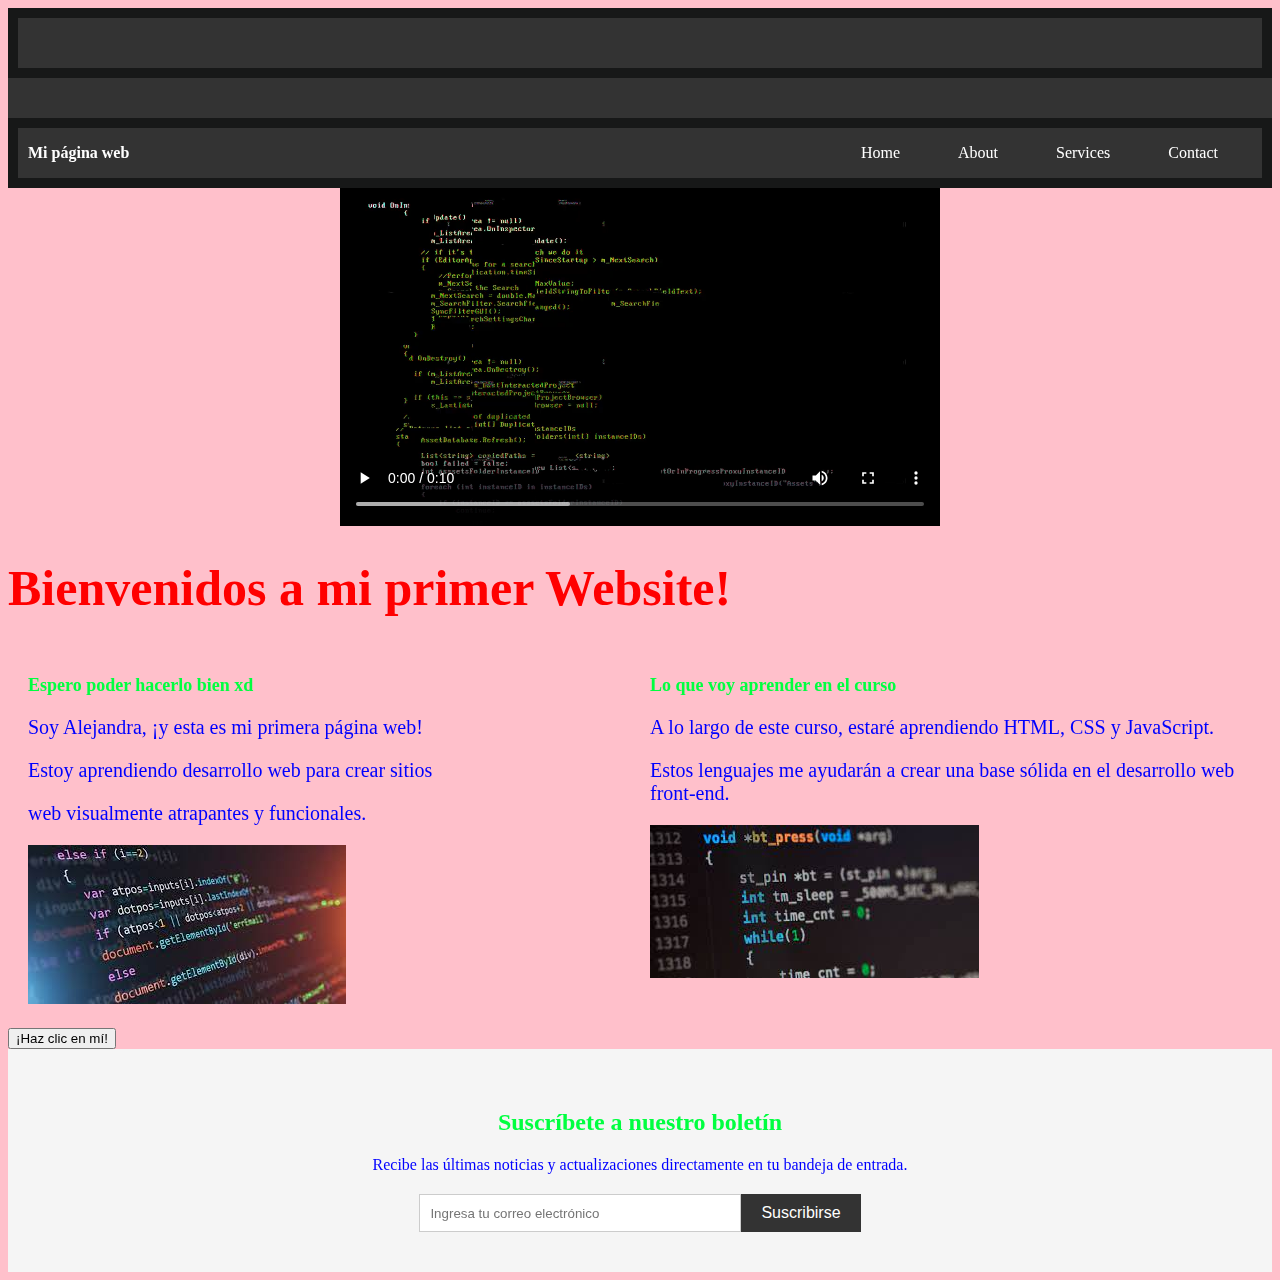
<file: index.html>
<!DOCTYPE html>
<html> 
  <head> 
    <meta charset="UTF-8">
    <title>Mi Primer Website</title>
    <link rel="stylesheet" href="style.css">
    
  </head>
  <body>

    <header class="container-nav">
      <nav class="navbar">
      <!-- Contenido de la barra de navegación -->
      </nav>
      </header>
      <main>
      <!-- Contenido principal -->
      </main>
      <footer>
      <!-- Contenido del pie de página -->
      </footer>

    <div class="container-nav">
      <nav class="navbar">
       <a href="#" class="brand">Mi página web</a>
       <ul class="nav-links">
        <li><a href="index.html">Home</a></li>
        <li><a href="about.html">About</a></li>
        <li><a href="services.html">Services</a></li>
        <li><a href="contact.html">Contact</a></li>
       </ul>
      </nav>
      <button class="button-menu-toggle">Menu</button>
      </div>

    <div class="container">

      <video src="Efecto de video - Código Programación.mp4" controls></video>

      
      <h1>Bienvenidos a mi primer Website!</h1>
      <div class="row">
        <div class="column">
         <h2>Espero poder hacerlo bien xd</h2>
         <p>Soy Alejandra, ¡y esta es mi primera página web!</p>
         <p>Estoy aprendiendo desarrollo web para crear sitios 
         <p>web visualmente atrapantes y funcionales.</p>
         <img src="codigo 1.jpg" alt="xd" />
        </div> 
        <div class="column">
         <h2>Lo que voy aprender en el curso</h2>
         <p>A lo largo de este curso, estaré aprendiendo HTML, CSS y JavaScript.</p>
         <p>Estos lenguajes me ayudarán a crear una base sólida en el desarrollo web front-end.</p>
         <img src="codigo 2.jpg" alt="xd"/> 
        </div>
      </div>
    </div> 
    <button onClick="showAlert()" aria-label="Dispara una alerta de saludo">¡Haz
      clic en mí!</button>

  <section class="newsletter">
      <h2 class="section-title">Suscríbete a nuestro boletín</h2>
      <p>Recibe las últimas noticias y actualizaciones directamente en tu bandeja de entrada.</p>
      <form action="#" class="newsletter-form">
        <input type="email" placeholder="Ingresa tu correo electrónico" required>
        <button type="submit" class="btn-primary">Suscribirse</button>
      </form>
    </section>
    
  <script src ="script.js"></script>
  </body>

</html>
</file>
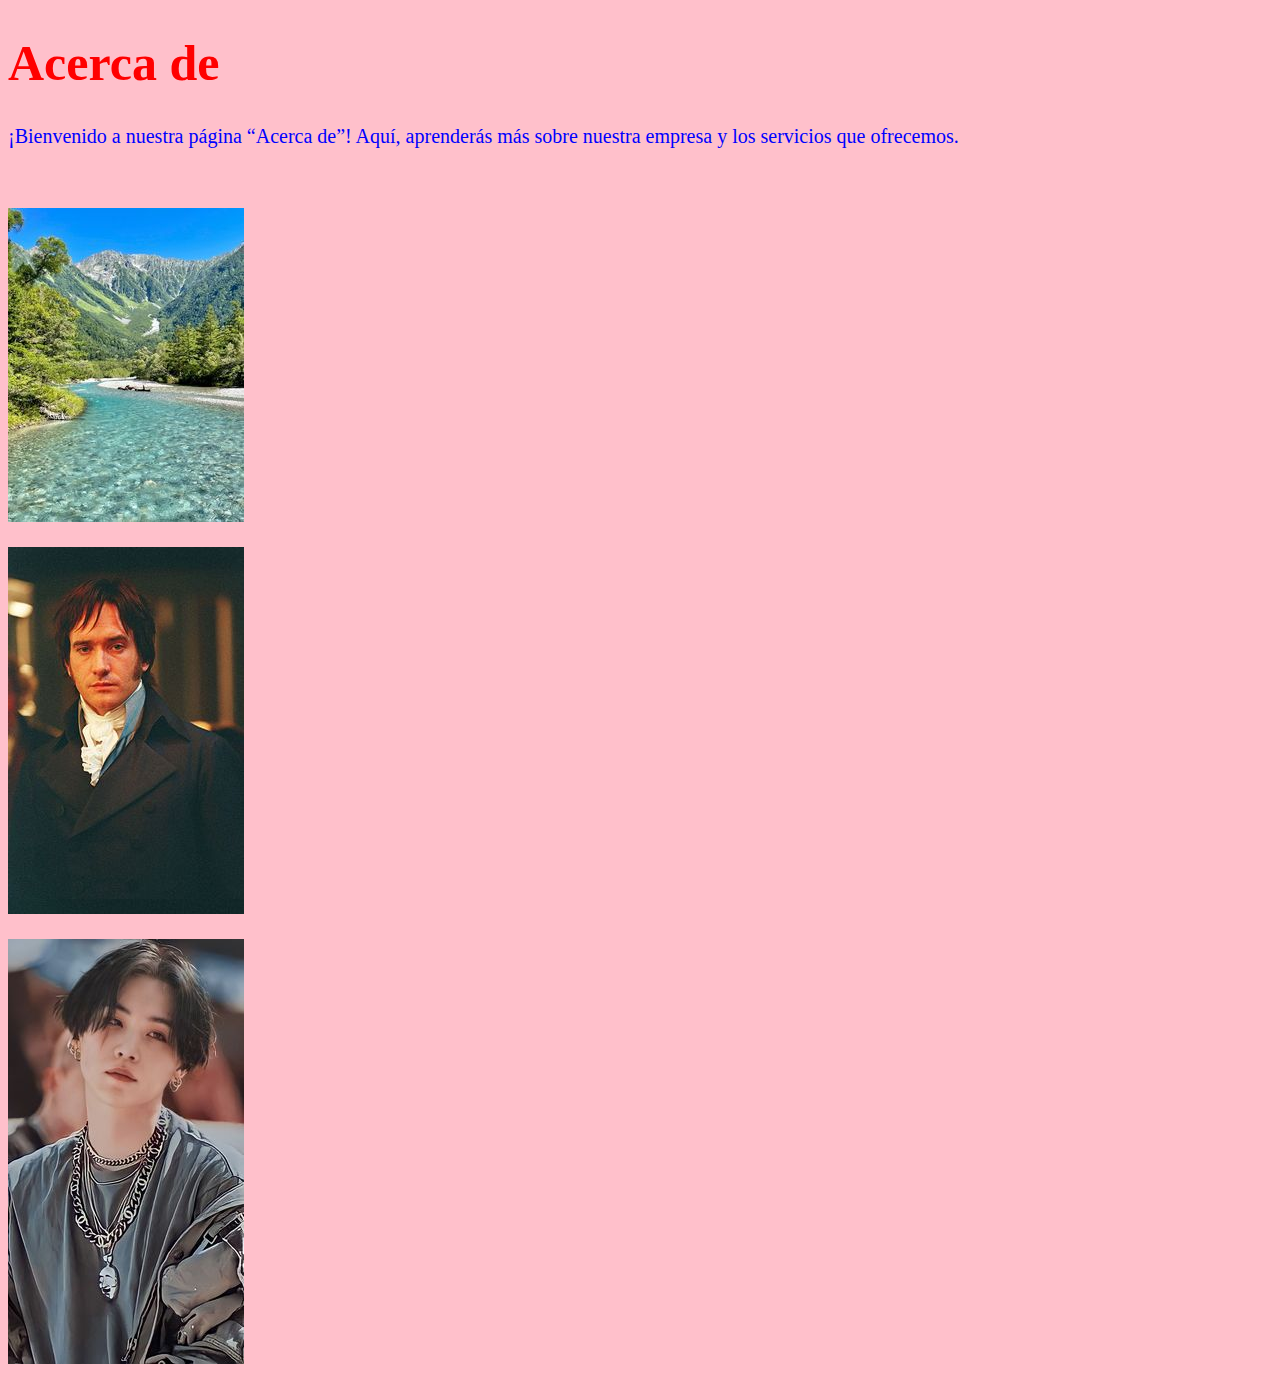
<file: about.html>
<!DOCTYPE html>
<html> 
  <head> 
    <meta charset="UTF-8">
    <title>Mi Primer Website</title>
    <link rel="stylesheet" href="style.css">
    
  </head>
  <body>

    <h1>Acerca de</h1>
    <p>¡Bienvenido a nuestra página “Acerca de”! Aquí, aprenderás más sobre
    nuestra empresa y los servicios que ofrecemos.</p>

    <div class="column"></div>

      <p> <img src="fondo 1.jpg" alt="Amo los paisajes que tienen agua y montañas xd" /> </p>
      <p> <img src="Mr. Darcy.jpg" alt="El amor de mi vida" /> </p>
      <p> <img src="suga.jpg" alt="Mi integrante favorito de BTS" /> </p>
    </div> 

    
  <script src ="script.js"></script>
  </body>

</html>
</file>
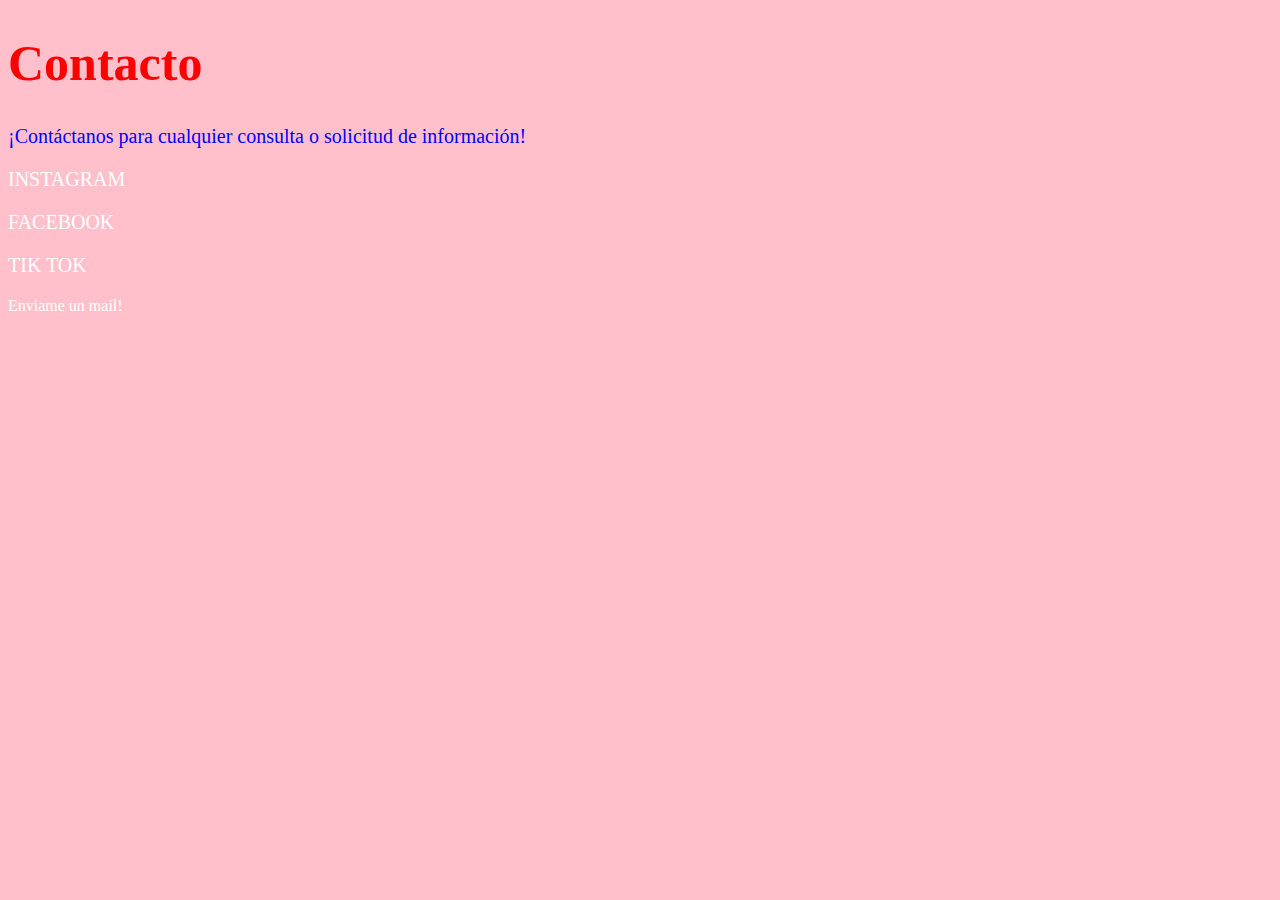
<file: contact.html>
<!DOCTYPE html>
<html> 
  <head> 
    <meta charset="UTF-8">
    <title>Mi Primer Website</title>
    <link rel="stylesheet" href="style.css">
    <link rel="stylesheet" href="contact.css">
    
  </head>
  <body>

    <h1>Contacto</h1>
    <p>¡Contáctanos para cualquier consulta o solicitud de información!</p>
    <form>
    <!-- Agrega aquí los campos del formulario -->
   <p> <A HREF="https://www.instagram.com/alejandra_garcia6316/"> INSTAGRAM </A> </p>

   <p> <A HREF="https://www.facebook.com/alejandra.garciaroldan.77"> FACEBOOK </A> </p>

   <p> <A HREF="https://www.tiktok.com/@alejandra_garcia6316"> TIK TOK </A> </p>

    <A HREF="garciaroldanalejandra520@gmail.com">Enviame un mail! 
    </A>
    </form>
   
<script src ="script.js"></script>
  </body>

</html>
</file>
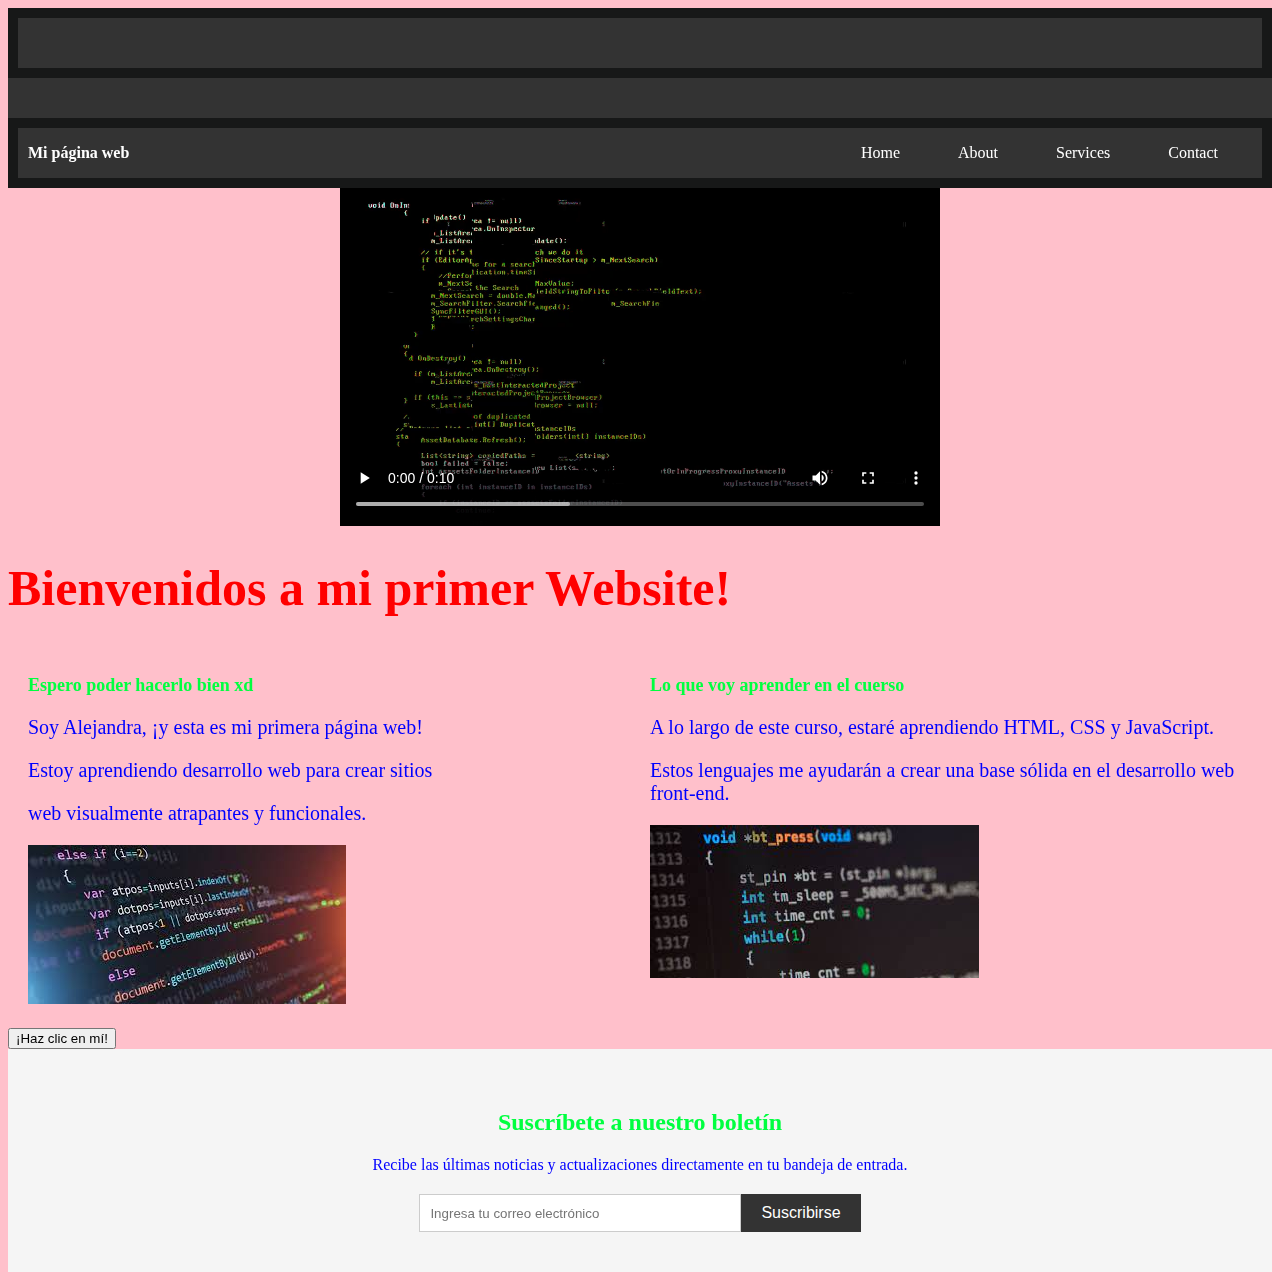
<file: MI-primer-sitio-web.html>
<!DOCTYPE html>
<html> 
  <head> 
    <meta charset="UTF-8">
    <title>Mi Primer Website</title>
    <link rel="stylesheet" href="style.css">
    
  </head>
  <body>

    <header class="container-nav">
      <nav class="navbar">
      <!-- Contenido de la barra de navegación -->
      </nav>
      </header>
      <main>
      <!-- Contenido principal -->
      </main>
      <footer>
      <!-- Contenido del pie de página -->
      </footer>

    <div class="container-nav">
      <nav class="navbar">
       <a href="#" class="brand">Mi página web</a>
       <ul class="nav-links">
        <li><a href="#">Home</a></li>
        <li><a href="about.html">About</a></li>
        <li><a href="services.html">Services</a></li>
        <li><a href="contact.html">Contact</a></li>
       </ul>
      </nav>
      <button class="button-menu-toggle">Menu</button>
      </div>

    <div class="container">

      <video src="Efecto de video - Código Programación.mp4" controls></video>

      
      <h1>Bienvenidos a mi primer Website!</h1>
      <div class="row">
        <div class="column">
         <h2>Espero poder hacerlo bien xd</h2>
         <p>Soy Alejandra, ¡y esta es mi primera página web!</p>
         <p>Estoy aprendiendo desarrollo web para crear sitios 
         <p>web visualmente atrapantes y funcionales.</p>
         <img src="codigo 1.jpg" alt="xd" />
        </div> 
        <div class="column">
         <h2>Lo que voy aprender en el cuerso</h2>
         <p>A lo largo de este curso, estaré aprendiendo HTML, CSS y JavaScript.</p>
         <p>Estos lenguajes me ayudarán a crear una base sólida en el desarrollo web front-end.</p>
         <img src="codigo 2.jpg" alt="xd"/> 
        </div>
      </div>
    </div> 
    <button onClick="showAlert()" aria-label="Dispara una alerta de saludo">¡Haz
      clic en mí!</button>

    <!--<form  action="" id="myForm">
    <label for="email">Correo electrónico:</label>
    <input type="email" id="email" name="email" required>
    <button type="submit">Enviar</button>
    </form> -->

    <section class="newsletter">
      <h2 class="section-title">Suscríbete a nuestro boletín</h2>
      <p>Recibe las últimas noticias y actualizaciones directamente en tu bandeja de entrada.</p>
      <form action="#" class="newsletter-form">
        <input type="email" placeholder="Ingresa tu correo electrónico" required>
        <button type="submit" class="btn-primary">Suscribirse</button>
      </form>
    </section>
    
  
  <script src ="script.js"></script>
  </body>

</html>
</file>
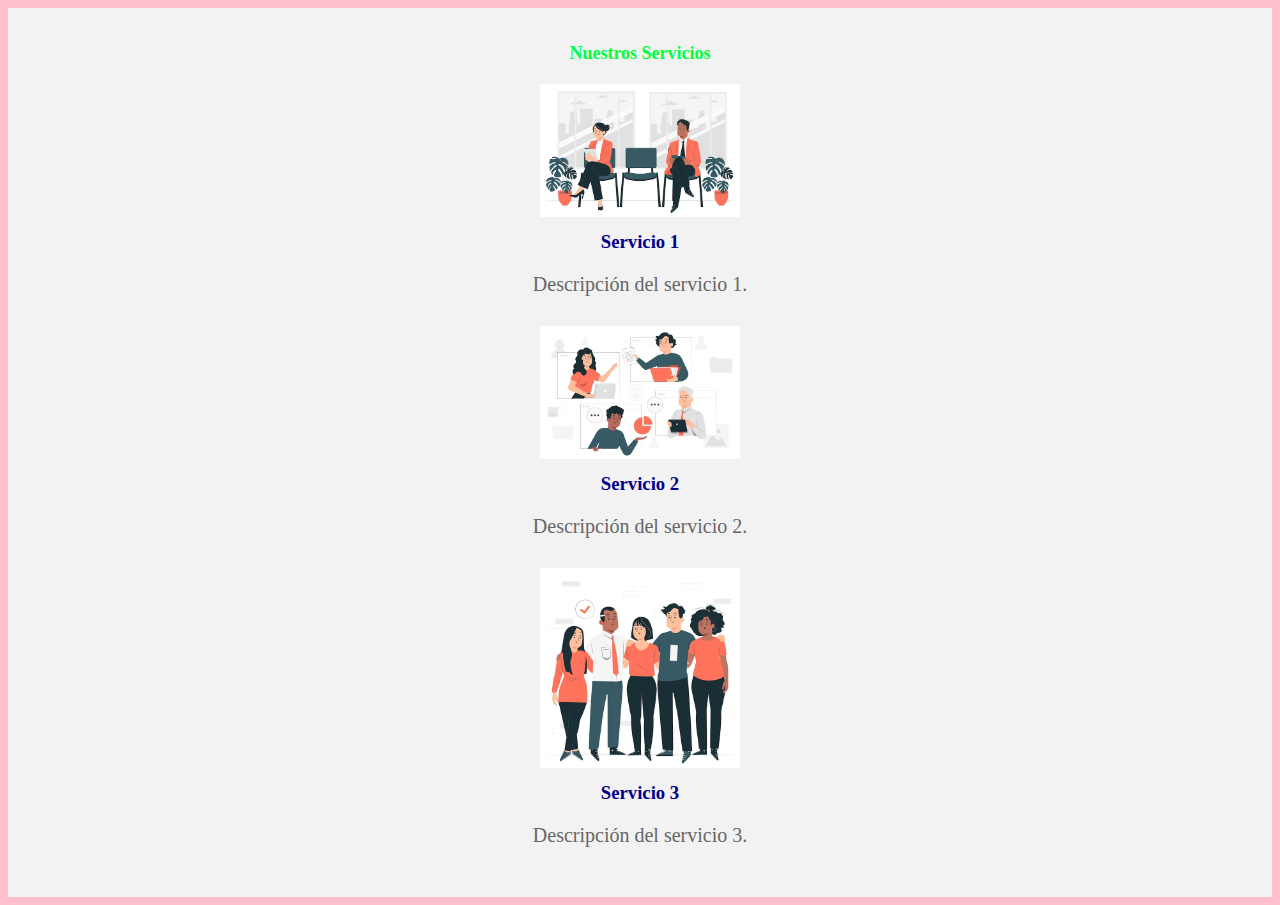
<file: services.html>
<!DOCTYPE html>
<html> 
  <head> 
    <meta charset="UTF-8">
    <title>Mi Primer Website</title>
    <link rel="stylesheet" href="style.css">
    <link rel="stylesheet" href="services.css">
    
  </head>
  <body>

    <section class="services">
      <h2>Nuestros Servicios</h2>
      <div class="service-item">
        <img src="servivios1.avif" alt="Servicio 1">
        <h3>Servicio 1</h3>
        <p>Descripción del servicio 1.</p>
      </div>
      <div class="service-item">
        <img src="servicios2.avif" alt="Servicio 2">
        <h3>Servicio 2</h3>
        <p>Descripción del servicio 2.</p>
      </div>
      <div class="service-item">
        <img src="servicios3.avif" alt="Servicio 3">
        <h3>Servicio 3</h3>
        <p>Descripción del servicio 3.</p>
      </div>
    </section>
    

    
  <script src ="script.js"></script>
  </body>

</html>
</file>
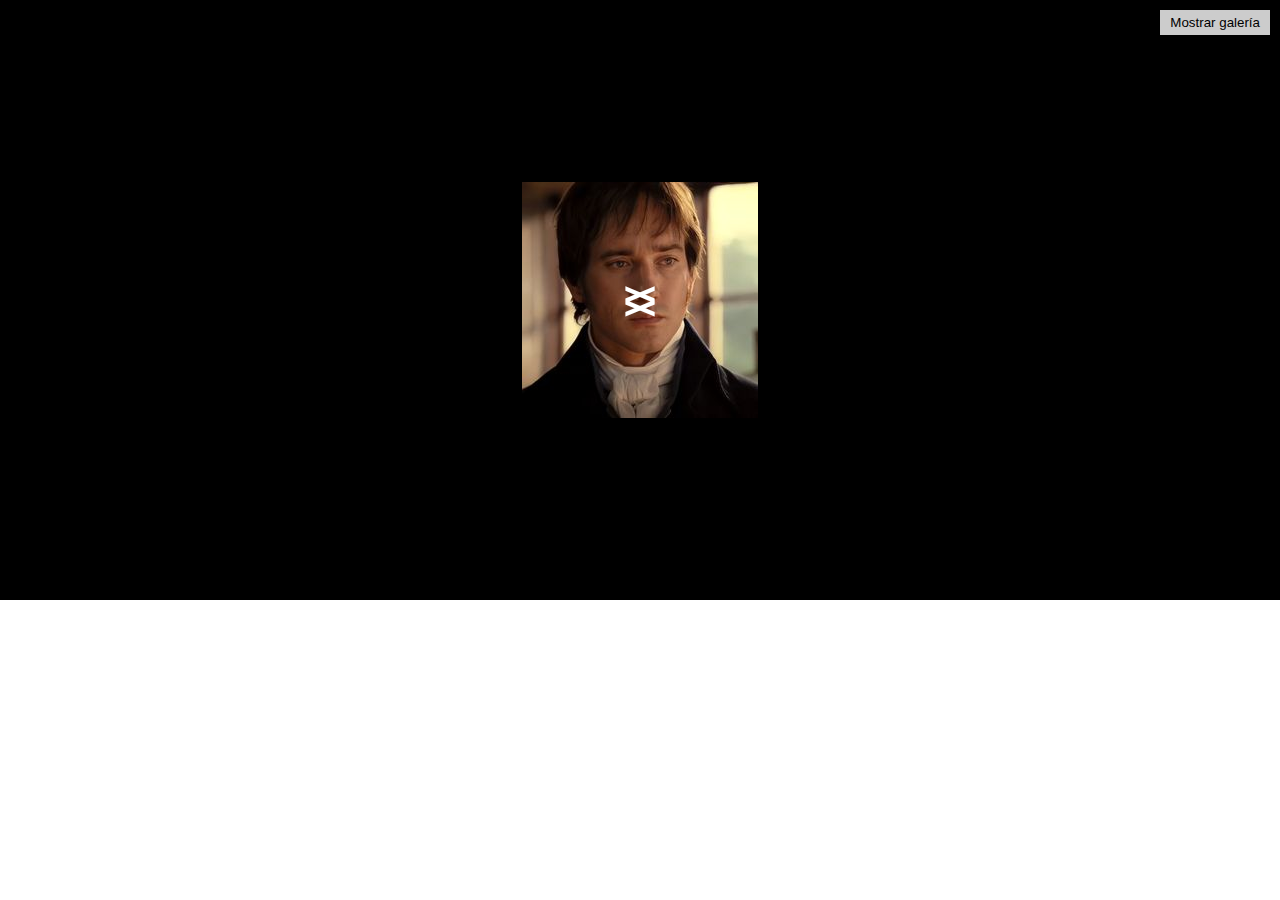
<file: ejercicio 1 - clase 10/ejercicio1.1.html>
<!DOCTYPE html>
<html>
<head>
  <title>Galería de imágenes</title>
  <link rel="stylesheet" type="text/css" href="ejercicio1.1.css">


</head>
<body>
  <div class="image-slider">
    <img src="darcy1.jpg" class="img">
    <button class="button-slider prev-button">&lt;</button>
    <button class="button-slider next-button">&gt;</button>
  </div>

  <div class="gallery-container">
    <img src="darcy1.jpg" class="img">
    <img src="darcy2.jpg" class="img">
    <img src="darcy3.jpg" class="img">
    <img src="darcy4.jpg" class="img">
  </div>

  <button class="show-gallery">Mostrar galería</button>
  <script src ="ejercicio1.1.js"></script>
</body>
</html>
</file>
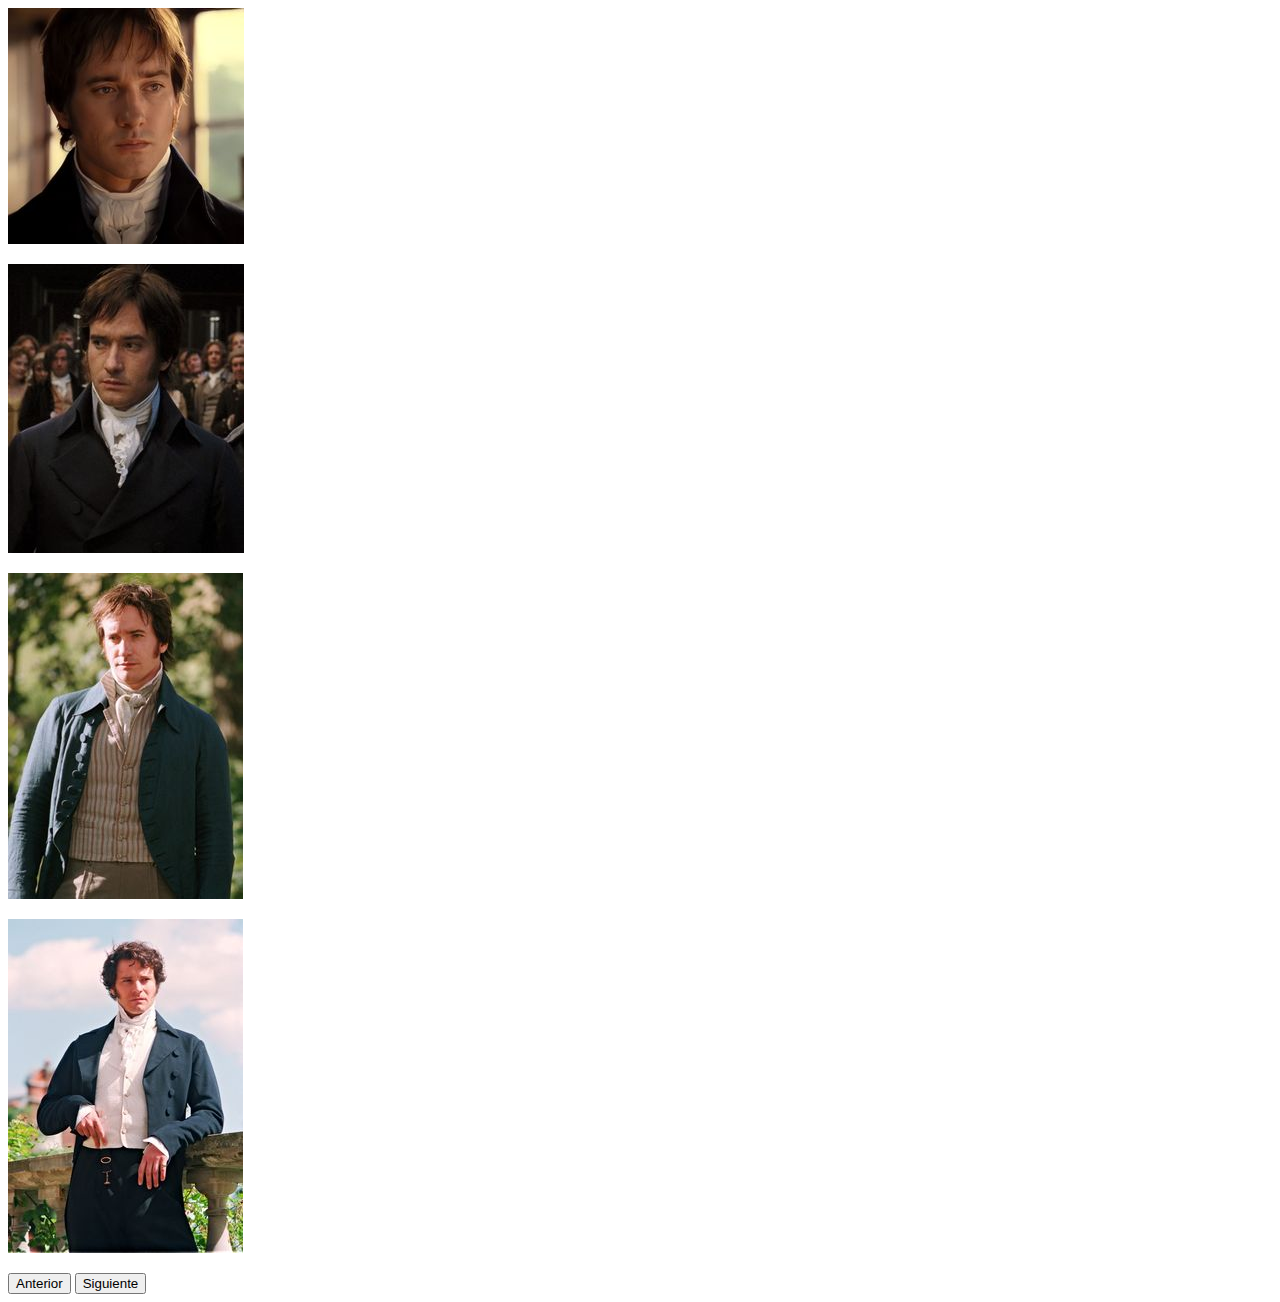
<file: ejercicio 1 - clase 10/ejercicio1.html>
<!DOCTYPE html>
<html lang="en">
<head>
    <meta charset="utf-8">
    <meta http-equiv="X-UA-Compatible" content="IE=edge">
    <title>CLASE 10 EGG</title>
    <meta name="description" content="">
    <meta name="viewport" content="width=device-width, initial-scale=1">
    <link rel="stylesheet" type="text/css" href="ejercicio1.css">
</head>
<body>

</head>
<body>

    <div class="image-silder">

        <img src="darcy1.jpg" alt="xd" /> </p>
        <img src="darcy2.jpg" alt="xd" /> </p>
        <img src="darcy3.jpg" alt="xd" /> </p>
        <img src="darcy4.jpg" alt="xd" /> </p>
        

    </div>
    <button>Anterior</button>
    <button>Siguiente</button>
    <script src=""></script>

</body>
</html>
</file>
<file: style.css>
/* mi primer sitio web */

body {background-color: pink;
color: darkblue;
}

h1 {color:red; font-size:50px;}
h2 {color:rgb(0, 255, 64); font-size:18px;}
p {color:blue; font-size:20px;}p


.container {
    max-width: 800px;
    margin: 20xp;
    padding: 20px;
    }
    
    
.row {
        display: flex;
        flex-wrap: wrap;
        margin: 10px;
 }
        
        
.column {
        flex: 1;
        padding: 10px;
 }
        


 @media (max-width: 600px) {
    .column {
    flex: 100%;
    }
}
    
.container-nav {

    display: flex;
    padding: 10px;
    height: 50px;
    background-color: rgb(23, 24, 24);
 }
    .navbar {

    display: flex;
    justify-content: space-between;
    width: 100%;
 }
    .brand {

    display: flex;
    align-items: center;
}
    li>a {

    padding: 8px 24px;
}
    li {

    list-style-type: none;
}
    a {

    color: white;
    text-decoration:none;
}
    .nav-links {

    display: flex;
    align-items: center;
}
    .button-menu-toggle {

    display: none;
}

@media (max-width: 768px) {

    .column {
    flex: 100%;
}
    .nav-links {
    display: none;
}
    .button-menu-toggle {
    display: block;
    background-color: white;
    border:none;
    border-radius: 50px;
    padding: 0 24px;
    font-family: monospace;
    font-weight: bold;
    font-size: 20px;
}
    .nav-links.nav-links-responsive {
    position: absolute;
    display: flex;
    background-color: rgba(20,20,20,0.95);
    width: 100%;
    height: 100%;
    top: 70px;
    left: 0;
    flex-direction: column;
    padding-top: 200px;
    align-items: center;
    gap:70px;
    font-size: 40px;
 }
}
    
                            /* Codigo creado por CHATGPT*/

footer {
    background-color: black;
    color: white;
    font-size: 1em;
}

/* Estilos para el pie de página */

 footer {
    background-color: #333;
    color: white;
    padding: 20px;
    text-align: center;
  }
  
  /* Estilos para la barra de navegación */
  .navbar {
    background-color: #333;
    color: white;
    padding: 10px;
  }
  
  .nav-links {
    list-style: none;
    margin: 0;
    padding: 0;
  }
  
  .nav-links li {
    display: inline;
    margin-right: 10px;
  }
  
  .nav-links li a {
    color: white;
    text-decoration: none;
  }
  
  .brand {
    color: white;
    font-weight: bold;
  }
  
  /* Estilos para el video */
  video {
    width: 100%;
    max-width: 600px;
    display: block;
    margin: 0 auto;
}

/* Estilos generales */

/*body {
    background-color: pink;
    color: darkblue;
  }
  
  h1 {
    color: red;
    font-size: 50px;
  }
  
  h2 {
    color: rgb(0, 255, 64);
    font-size: 18px;
  }
  
  p {
    color: blue;
    font-size: 20px;
  }
  
  /* Estilos para el contenedor principal */
  /*.container {
    max-width: 800px;
    margin: 20px;
    padding: 20px;
  }
  
  /* Estilos para las filas y columnas */
  /*.row {
    display: flex;
    flex-wrap: wrap;
    margin: 10px;
  }
  
  .column {
    flex: 1;
    padding: 10px;
  }
  
  @media (max-width: 600px) {
    .column {
      flex: 100%;
    }
  }
  
  /* Estilos para la barra de navegación */
  /*.container-nav {
    display: flex;
    padding: 10px;
    height: 50px;
    background-color: rgb(23, 24, 24);
  }
  
  .navbar {
    display: flex;
    justify-content: space-between;
    width: 100%;
  }
  
  .brand {
    display: flex;
    align-items: center;
  }
  
  li > a {
    padding: 8px 24px;
  }
  
  li {
    list-style-type: none;
  }
  
  a {
    color: white;
    text-decoration: none;
  }
  
  .nav-links {
    display: flex;
    align-items: center;
  }
  
  .button-menu-toggle {
    display: none;
  }
  
  @media (max-width: 768px) {
    .column {
      flex: 100%;
    }
  
    .nav-links {
      display: none;
    }
  
    .button-menu-toggle {
      display: block;
      background-color: white;
      border: none;
      border-radius: 50px;
      padding: 0 24px;
      font-family: monospace;
      font-weight: bold;
      font-size: 20px;
    }
  
    .nav-links.nav-links-responsive {
      position: absolute;
      display: flex;
      background-color: rgba(20, 20, 20, 0.95);
      width: 100%;
      height: 100%;
      top: 70px;
      left: 0;
      flex-direction: column;
      padding-top: 200px;
      align-items: center;
      gap: 70px;
      font-size: 40px;
    }
  }
  
  /* Estilos para el pie de página */
  /*footer {
    background-color: #333;
    color: white;
    padding: 20px;
    text-align: center;
  }
  
  /* Estilos para el video */
  /*video {
    width: 100%;
    max-width: 600px;
    display: block;
    margin: 0 auto;
  }
  
  /* Estilos para la sección del boletín */
  .newsletter {
    background-color: #f5f5f5;
    text-align: center;
    padding: 40px 0;
  }
  
  .newsletter .section-title {
    font-size: 24px;
    margin-bottom: 20px;
  }
  
  .newsletter p {
    font-size: 16px;
    margin-bottom: 20px;
  }
  
  .newsletter-form {
    display: flex;
    justify-content: center;
    margin-top: 10px;
  }
  
  .newsletter-form input[type="email"] {
    width: 300px;
    padding: 10px;
    border: 1px solid #ccc;
  }
  
  .newsletter-form button {
    background-color: #333;
    color: white;
    border: none;
    padding: 10px 20px;
    font-size: 16px;
  }
</file>
<file: contact.css>
p {color:blue; font-size:20px;}
</file>
<file: services.css>
.services {
    padding: 20px;
    background-color: #f2f2f2;
  }
  
  .services h2 {
    text-align: center;
    margin-bottom: 20px;
  }
  
  .service-item {
    text-align: center;
    margin-bottom: 30px;
  }
  
  .service-item img {
    width: 200px;
    height: auto;
  }
  
  .service-item h3 {
    margin-top: 10px;
  }
  
  .service-item p {
    color: #666;
  }
  
  .service {

    text-align: center;
 
    margin: 20px;
 
    width: 30%;
 
    display: inline-block;
 
 }
</file>
<file: ejercicio 1 - clase 10/ejercicio1.1.css>
body {
    margin: 0;
    padding: 0;
  }

  .image-slider {
    position: relative;
    display: flex;
    align-items: center;
    justify-content: center;
    height: 600px;
    background-color: black;
  }

  .image-slider img {
    max-width: 99%;
    max-height: 99%;
  }

  .button-slider {
    position: absolute;
    top: 50%;
    transform: translateY(-50%);
    height: 100%;
    width: 10%;
    background-color: transparent;
    border: none;
    color: white;
    font-size: 60px;
    cursor: pointer;
  }

  .button-slider:hover {
    background-color: rgba(255, 255, 255, 0.5);
  }

  .gallery-container {
    display: none;
    margin-top: 20px;
  }

  .gallery-container img {
    max-width: 100%;
    height: auto;
  }

  .show-gallery {
    position: absolute;
    top: 10px;
    right: 10px;
    background-color: #ccc;
    border: none;
    padding: 5px 10px;
    cursor: pointer;
  }
</file>
<file: ejercicio 1 - clase 10/ejercicio1.css>
@media (max-width:768px) {
    .column{
        flex: 100%;
    }
}
    
.img1{
    max-width: 99%;
    max-height: 99%;
} 

.img2{
    max-width: 99%;
    max-height: 99%;
}

.img3{
    max-width: 99%;
    max-height: 99%;
}

.img4{
    max-width: 99%;
    max-height: 99%;
}
</file>
